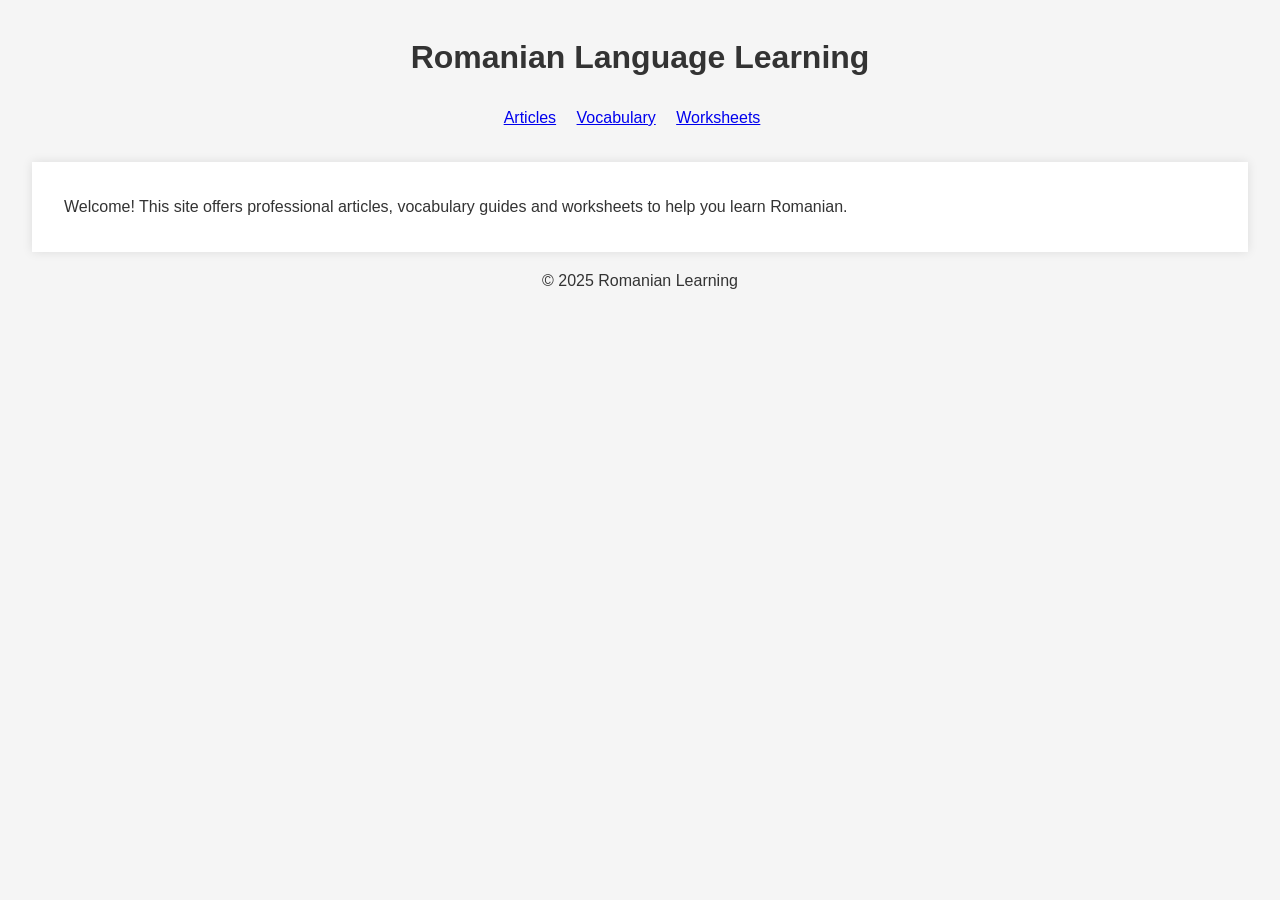
<file: index.html>
<!DOCTYPE html>
<html lang="en">
<head>
<meta charset="UTF-8">
<title>Romanian Language Learning</title>
<link rel="stylesheet" href="style.css">
</head>
<body>
<header>
  <h1>Romanian Language Learning</h1>
  <nav>
    <ul>
      <li><a href="grammar.html">Articles</a></li>
      <li><a href="vocabulary.html">Vocabulary</a></li>
      <li><a href="worksheets.html">Worksheets</a></li>
    </ul>
  </nav>
</header>
<main>
  <p>Welcome! This site offers professional articles, vocabulary guides and worksheets to help you learn Romanian.</p>
</main>
<footer>
  <p>&copy; 2025 Romanian Learning</p>
</footer>
</body>
</html>
</file>
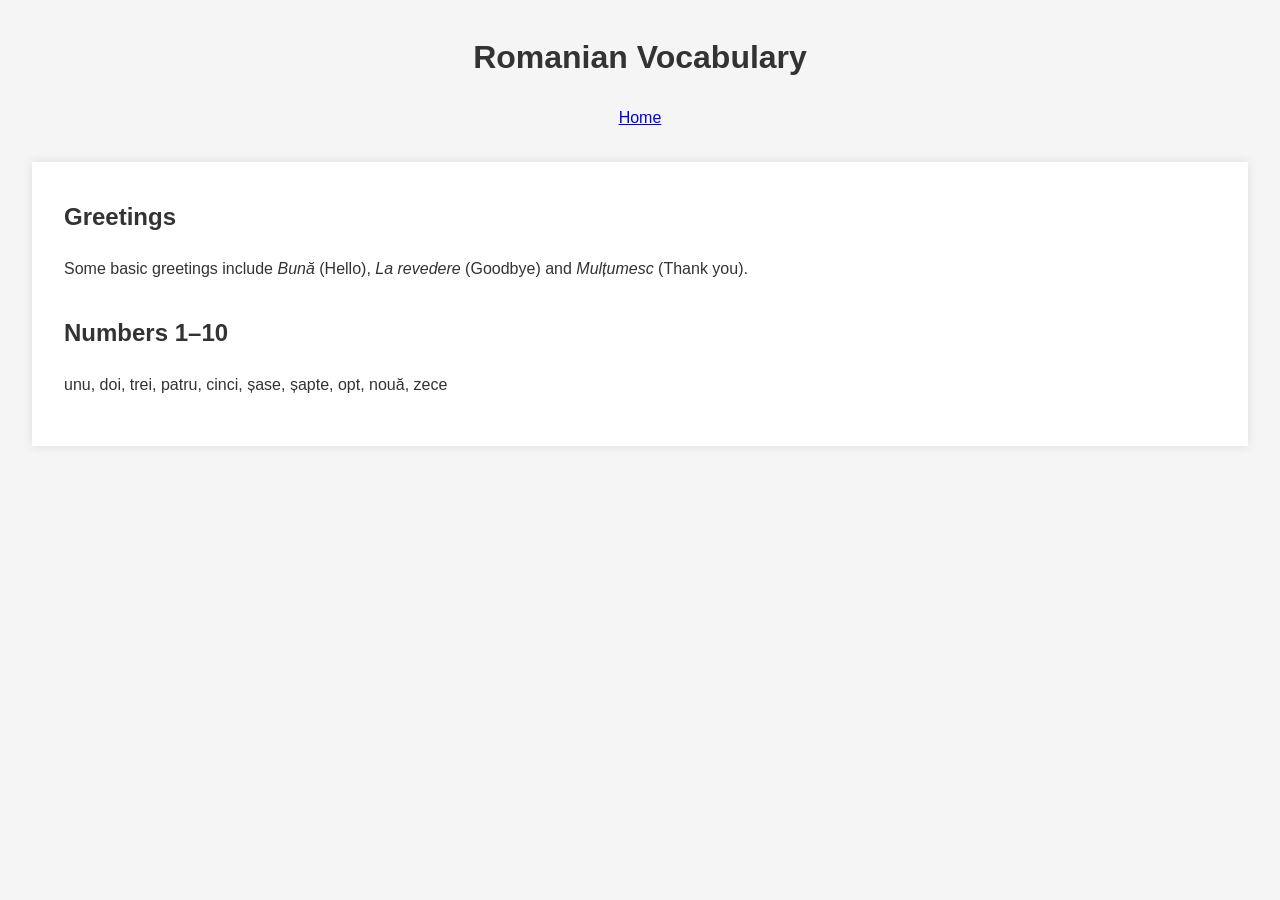
<file: vocabulary.html>
<!DOCTYPE html>
<html lang="en">
<head>
<meta charset="UTF-8">
<title>Romanian Vocabulary</title>
<link rel="stylesheet" href="style.css">
</head>
<body>
<header>
  <h1>Romanian Vocabulary</h1>
  <nav><a href="index.html">Home</a></nav>
</header>
<main>
<section>
<h2>Greetings</h2>
<p>Some basic greetings include <em>Bună</em> (Hello), <em>La revedere</em> (Goodbye) and <em>Mulțumesc</em> (Thank you).</p>
</section>
<section>
<h2>Numbers 1&ndash;10</h2>
<p>unu, doi, trei, patru, cinci, șase, șapte, opt, nouă, zece</p>
</section>
</main>
</body>
</html>
</file>
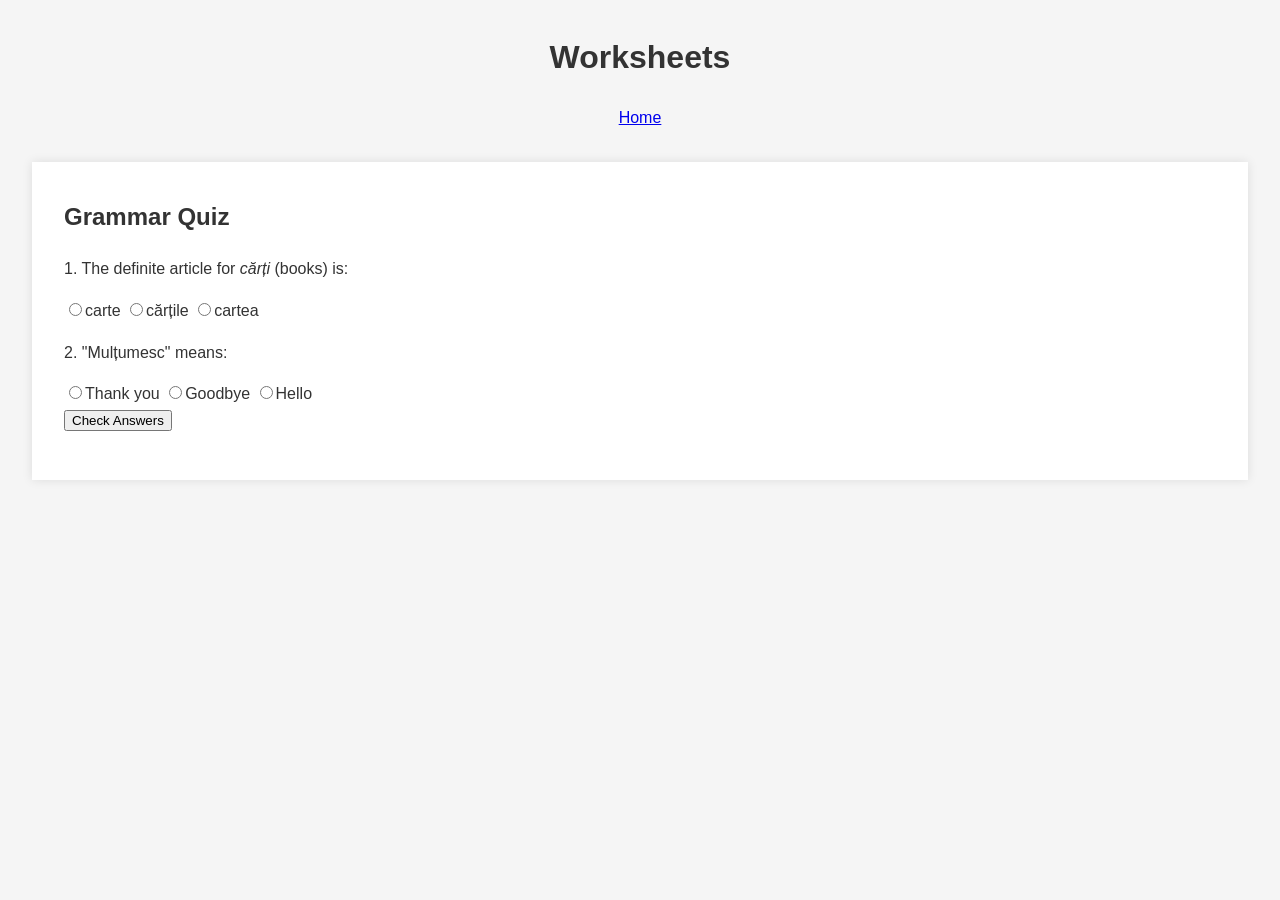
<file: worksheets.html>
<!DOCTYPE html>
<html lang="en">
<head>
<meta charset="UTF-8">
<title>Romanian Worksheets</title>
<link rel="stylesheet" href="style.css">
<script>
function checkQuiz() {
  const q1 = document.querySelector('input[name="q1"]:checked');
  const q2 = document.querySelector('input[name="q2"]:checked');
  let score = 0;
  if (q1 && q1.value === 'b') score++;
  if (q2 && q2.value === 'a') score++;
  alert('You scored ' + score + '/2');
}
</script>
</head>
<body>
<header>
  <h1>Worksheets</h1>
  <nav><a href="index.html">Home</a></nav>
</header>
<main>
<section>
  <h2>Grammar Quiz</h2>
  <form>
    <p>1. The definite article for <em>cărți</em> (books) is:</p>
    <label><input type="radio" name="q1" value="a">carte</label>
    <label><input type="radio" name="q1" value="b">cărțile</label>
    <label><input type="radio" name="q1" value="c">cartea</label>
    <p>2. "Mulțumesc" means:</p>
    <label><input type="radio" name="q2" value="a">Thank you</label>
    <label><input type="radio" name="q2" value="b">Goodbye</label>
    <label><input type="radio" name="q2" value="c">Hello</label>
  </form>
  <button onclick="checkQuiz()">Check Answers</button>
</section>
</main>
</body>
</html>
</file>
<file: style.css>
body {
  font-family: Arial, sans-serif;
  margin: 2em;
  line-height: 1.6;
  background-color: #f5f5f5;
  color: #333;
}
header, footer {
  text-align: center;
  margin-bottom: 2em;
}
nav ul {
  list-style: none;
  padding: 0;
}
nav li {
  display: inline-block;
  margin-right: 1em;
}
main {
  background: #fff;
  padding: 1em 2em;
  box-shadow: 0 0 10px rgba(0,0,0,0.1);
}
article, section {
  margin-bottom: 2em;
}
table {
  border-collapse: collapse;
  width: 100%;
  margin-bottom: 1em;
}
table, th, td {
  border: 1px solid #ccc;
}
th, td {
  padding: 8px;
  text-align: left;
}
img {
  max-width: 100%;
  height: auto;
  display: block;
  margin-bottom: 1em;
}
</file>
